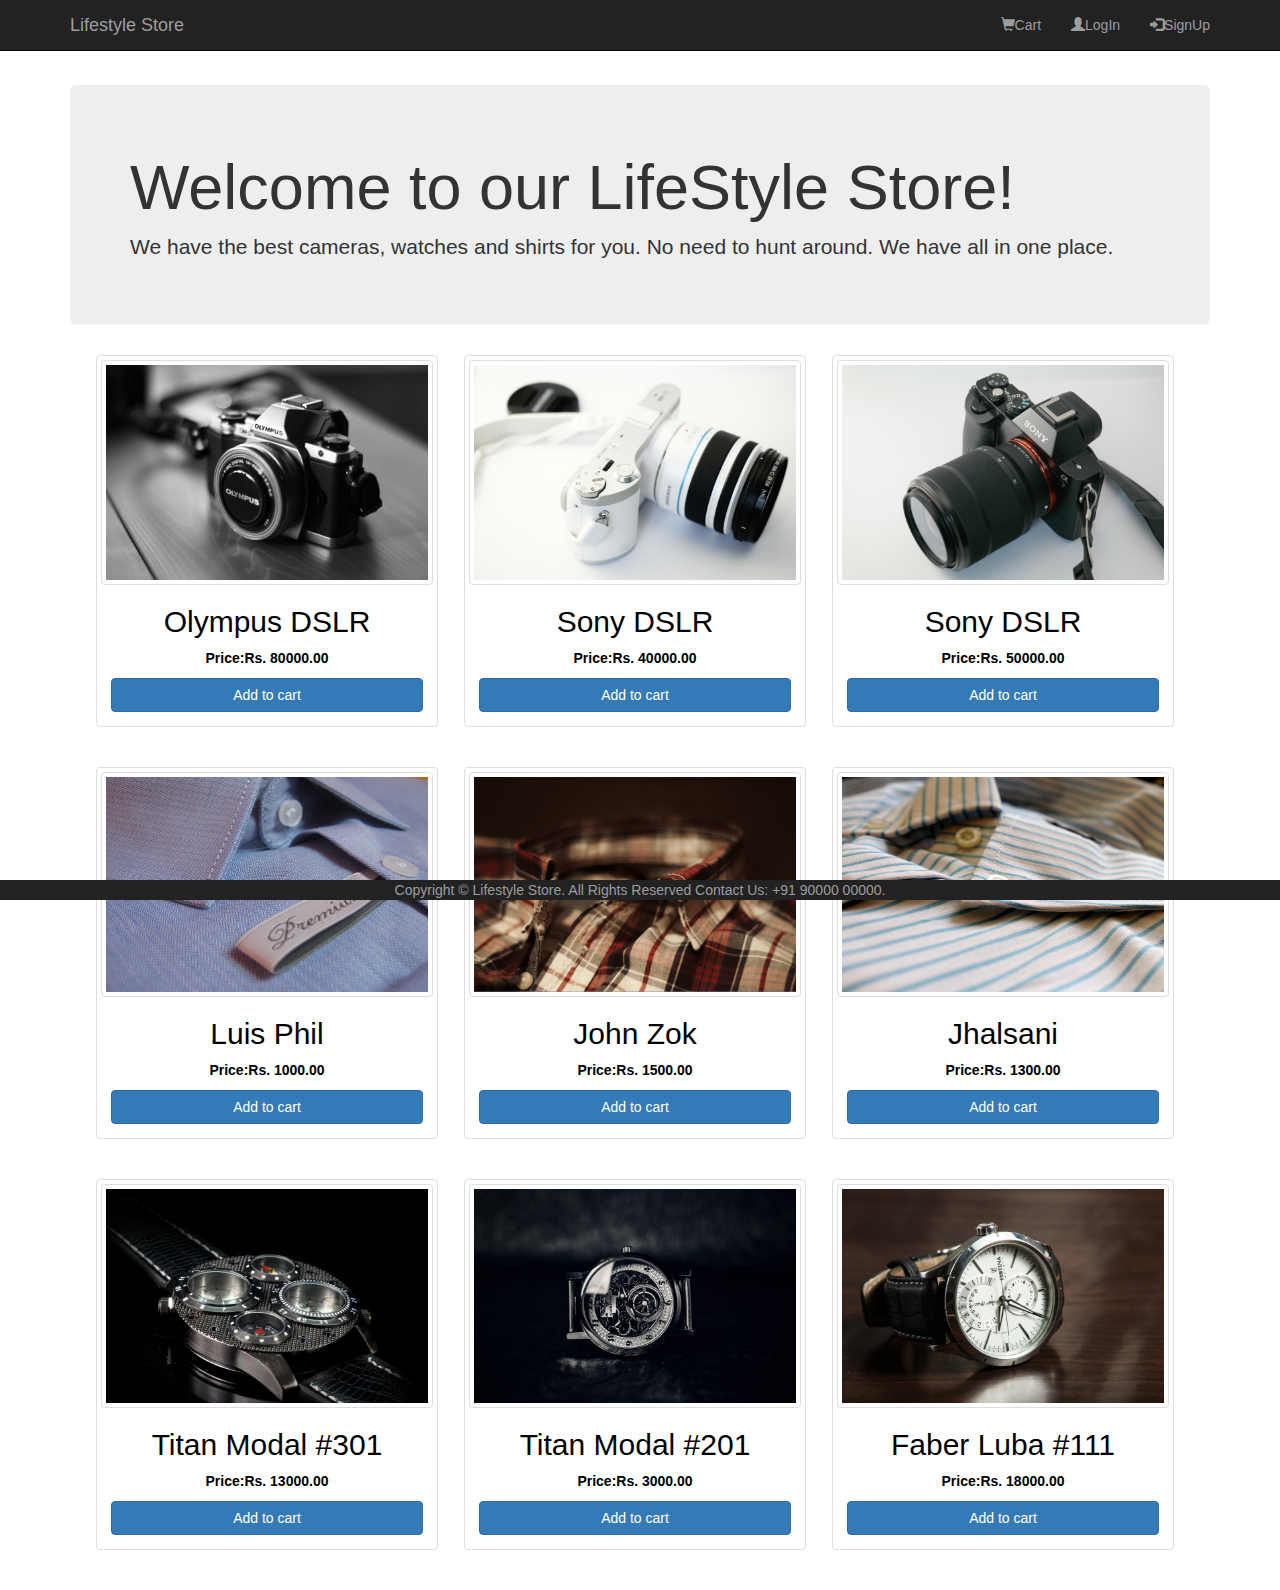
<file: product.html>
<!DOCTYPE html>
<html lang="en">
<head>
    <meta charset="UTF-8">
    <meta http-equiv="X-UA-Compatible" content="IE=edge">
    <meta name="viewport" content="width=device-width, initial-scale=1.0">
    <title>Document</title>
    <link rel="stylesheet" href="https://maxcdn.bootstrapcdn.com/bootstrap/3.3.7/css/bootstrap.min.css" >
    <script src="https://ajax.googleapis.com/ajax/libs/jquery/1.12.4/jquery.min.js"></script>
    <script src="https://maxcdn.bootstrapcdn.com/bootstrap/3.3.7/js/bootstrap.min.js"></script>
    <link rel="stylesheet" href="./css/product.css">
</head>
<body>
    <nav class="navbar navbar-inverse navbar-fixed-top ">
        <div class="container">
            <div class="navbar-header">
                <button type="button " class="navbar-toggle" data-toggle="collapse" data-target="#myNavbar">
                    <span class="icon-bar"></span>
                    <span class="icon-bar"></span>
                    <span class="icon-bar"></span>
                </button>
                <a href="#" class="navbar-brand" >Lifestyle Store</a>
            </div>
            <div class="collapse navbar-collapse" id="myNavbar">
               <ul class="nav navbar-nav navbar-right">
                   <li><a href="#"><span class="glyphicon glyphicon-shopping-cart"></span>Cart</a></li>
                   <li ><a href="./login.html">
                       <span class="glyphicon glyphicon-user"></span>LogIn</a></li>
                   <li><a href="./signup.html"> <span class="glyphicon glyphicon-log-in"></span>SignUp</a></li>
               </ul>
            </div>
        </div>

    </nav>
    <div class="container">
        <div class="jumbotron">
            <h1>Welcome to our LifeStyle Store!</h1>
            <p>We have the best cameras, watches and shirts for you. No need to hunt around. We have all in one place.</p>
        </div> 
        <div class="item">
            <a href="#">
                <img src="./img/4.jpg" alt="" class="thumbnail">
                <div class="caption">
                    <h2> Olympus DSLR</h2>
                    <p>Price:Rs. 80000.00</p>
                    <button type="submit" value="Submit" class="btn btn-primary btn-block">Add to cart</button>
                </div>
            </a>
        </div>
        <div class="item">
            <a href="#">
                <img src="./img/2.jpg" alt="" class="thumbnail">
                <div class="caption">
                    <h2>Sony DSLR</h2>
                    <p>Price:Rs. 40000.00</p>
                    <button type="submit" value="Submit" class="btn btn-primary btn-block">Add to cart</button>
                </div>
            </a>
        </div>
        <div class="item">
            <a href="#">
                <img src="./img/3.jpg" alt="" class="thumbnail">
                <div class="caption">
                    <h2>Sony DSLR</h2>
                    <p>Price:Rs. 50000.00</p>
                    <button type="submit" value="Submit" class="btn btn-primary btn-block">Add to cart</button>
                </div>
            </a>
        </div>
        <div class="item">
            <a href="#">
                <img src="./img/6.jpg" alt="" class="thumbnail">
                <div class="caption">
                    <h2>Luis Phil</h2>
                    <p>Price:Rs. 1000.00</p>
                    <button type="submit" value="Submit" class="btn btn-primary btn-block">Add to cart</button>
                </div>
            </a>
        </div>
        <div class="item">
            <a href="#">
                <img src="./img/13.jpg" alt="" class="thumbnail">
                <div class="caption">
                    <h2>John Zok</h2>
                    <p>Price:Rs. 1500.00</p>
                    <button type="submit" value="Submit" class="btn btn-primary btn-block">Add to cart</button>
                </div>
            </a>
        </div>
        <div class="item">
            <a href="#">
                <img src="./img/14.jpg" alt="" class="thumbnail">
                <div class="caption">
                    <h2>Jhalsani</h2>
                    <p>Price:Rs. 1300.00</p>
                    <button type="submit" value="Submit" class="btn btn-primary btn-block">Add to cart</button>
                </div>
            </a>
        </div>
        <div class="item">
            <a href="#">
                <img src="./img/9.jpg" alt="" class="thumbnail">
                <div class="caption">
                    <h2>Titan Modal #301</h2>
                    <p>Price:Rs. 13000.00</p>
                    <button type="submit" value="Submit" class="btn btn-primary btn-block">Add to cart</button>
                </div>
            </a>
        </div>
        <div class="item">
            <a href="#">
                <img src="./img/10.jpg" alt="" class="thumbnail">
                <div class="caption">
                    <h2>Titan Modal #201</h2>
                    <p>Price:Rs. 3000.00</p>
                    <button type="submit" value="Submit" class="btn btn-primary btn-block">Add to cart</button>
                </div>
            </a>
        </div>
        <div class="item">
            <a href="#">
                <img src="./img/12.jpg" alt="" class="thumbnail">
                <div class="caption">
                    <h2>Faber Luba #111</h2>
                    <p>Price:Rs. 18000.00</p>
                    <button type="submit" value="Submit" class="btn btn-primary btn-block">Add to cart</button>
                </div>
            </a>
        </div>
        
    </div>



    <footer>
        <div class="container-fluid navbar-fixed-bottom navbar-inverse">
            <center>
                Copyright &copy; Lifestyle Store. All Rights Reserved Contact Us: +91 90000 00000.
            </center>
        </div>
    </footer>
</body>
</html>
</file>
<file: css/product.css>
footer {
    padding: 0 0;
    background-color: #101010;
    color: #9d9d9d;
    bottom: 0;
    width: 100%;
}
.jumbotron{
    margin-top: 85px;
}
.item{
    width: 30%;
    display: block;
    padding: 4px;
    margin-bottom: 40px;
    line-height: 1.42857143;
    background-color: #fff;
    border: 1px solid #ddd;
    border-radius: 4px;
    float: left;
    margin-left: 2.6rem;
}
.thumbnail{
    display: block;
    max-width: 100%;
    height: auto;
   
}

.caption{
    color: #000;
    padding: 0px 10px 10px;
    font-weight: bold;
    text-align: center;
}
</file>
